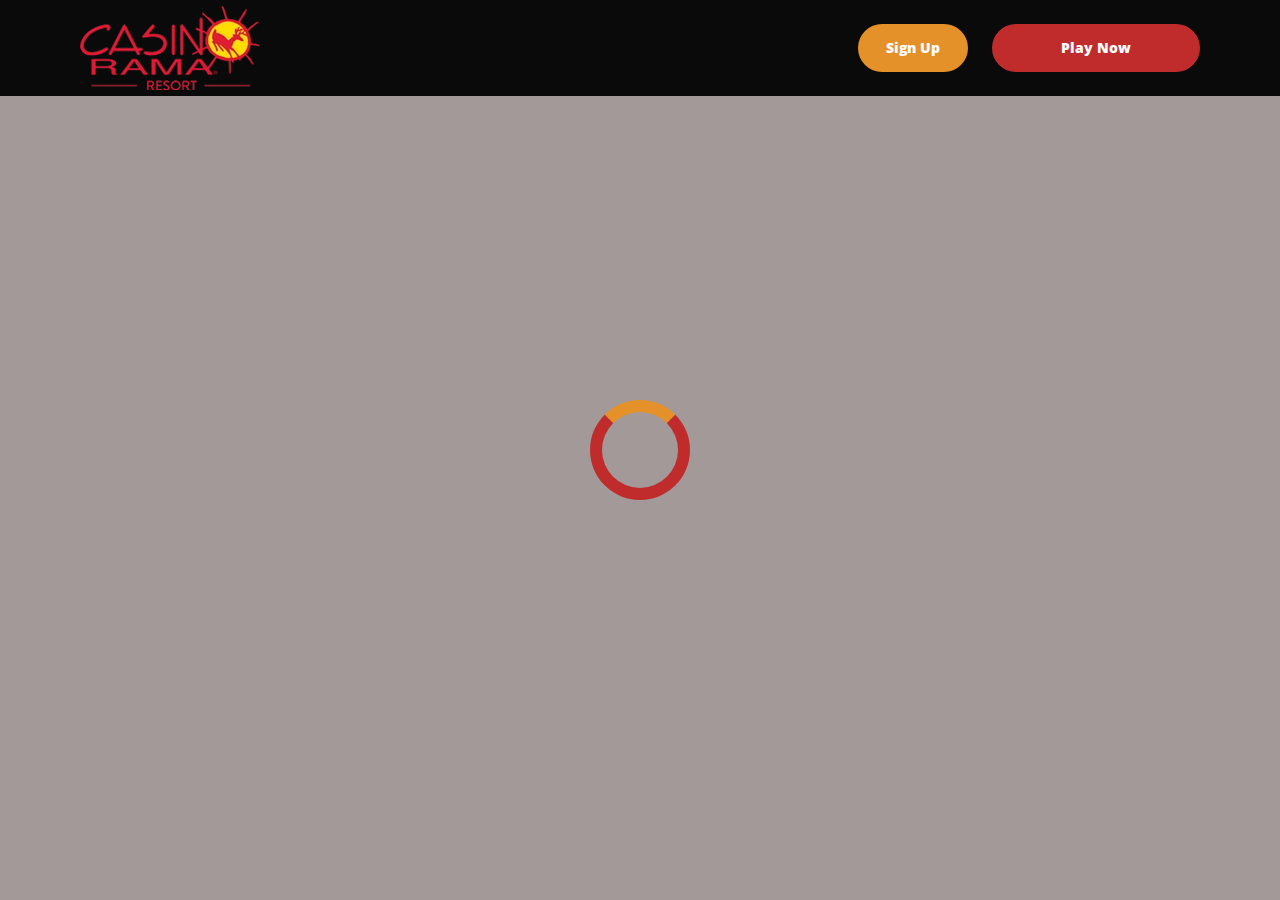
<file: casino.html>
<!doctype html>
<html lang="">
  <head>
    <script src="./index.js"></script>

    <link rel="manifest" href="./manifest.json" />

 
    <!-- Google Fonts -->
    <link rel="preconnect" href="https://fonts.googleapis.com" />
    <link rel="preconnect" href="https://fonts.gstatic.com" crossorigin />
    <link
      href="https://fonts.googleapis.com/css2?family=Open Sans:wght@300;400;500;600;700&display=swap"
      rel="stylesheet"
    />
      
    <!-- Google Fonts -->
    <link rel="preconnect" href="https://fonts.googleapis.com" />
    <link rel="preconnect" href="https://fonts.gstatic.com" crossorigin />
    <link
      href="https://fonts.googleapis.com/css2?family=Roboto:wght@300;400;500;600;700&display=swap"
      rel="stylesheet"
    />
      
    <!-- Google Fonts -->
    <link rel="preconnect" href="https://fonts.googleapis.com" />
    <link rel="preconnect" href="https://fonts.gstatic.com" crossorigin />
    <link
      href="https://fonts.googleapis.com/css2?family=Roboto:wght@300;400;500;600;700&display=swap"
      rel="stylesheet"
    />

    <meta
      name="viewport"
      content="width=device-width, initial-scale=1, minimum-scale=1, maximum-scale=2"
    />
    <link
      rel="preload"
      as="image"
      href="_assets/images/1761733824-footer-logo1.webp"
      fetchpriority="high"
    />
    <link rel="stylesheet" href="./normalize.css" />
    <link rel="stylesheet" href="./index.css" />
    <meta name="theme-color" content="" />
    <title>Casino Rama Resort — Top Games, Bets &amp; Shows in Ontario</title>
    <meta name="description" content="Discover Casino Rama Resort — Ontario’s premier casino destination with slots, table games, concerts, fine dining, and luxury accommodations. Explore betting limits, events, and exclusive offers." />
    <meta property="og:title" content="Casino Rama Resort — Top Games, Bets &amp; Shows in Ontario" />
    <meta property="og:description" content="Discover Casino Rama Resort — Ontario’s premier casino destination with slots, table games, concerts, fine dining, and luxury accommodations. Explore betting limits, events, and exclusive offers." />
    <link
      rel="canonical"
      href="https://casinorama-online.com"
    />
    <meta property="og:site_name" content="Casino Rama Resort — Top Games, Bets &amp; Shows in Ontario" />
    <meta property="og:locale" content="en-CA" />
    <meta property="og:image" content="_assets/images/1761734306-image-1.webp" />
    <meta property="og:image:width" content="1200" />
    <meta property="og:image:height" content="630" />
    <meta property="og:type" content="website" />
    <meta name="twitter:card" content="summary_large_image" />
    <meta name="twitter:site" content="" />
    <meta name="twitter:title" content="Casino Rama Resort — Top Games, Bets &amp; Shows in Ontario" />
    <meta name="twitter:description" content="Discover Casino Rama Resort — Ontario’s premier casino destination with slots, table games, concerts, fine dining, and luxury accommodations. Explore betting limits, events, and exclusive offers." />
    <meta name="twitter:image" content="_assets/images/1761734306-image-1.webp" />
    <meta name="twitter:image:width" content="1200" />
    <meta name="twitter:image:height" content="630" />
    <link rel="icon" href="_assets/images/1761734028-casinorama.webp" type="image/x-icon" sizes="16x16" />
    <meta name="language" content="en-CA" />
    <link rel="apple-touch-icon" href="" sizes="96x96" />
    <link
      rel="icon"
      href="_assets/images/1761734034-casinorama.webp"
      type="image/webp"
      sizes="192x192"
    />
    <meta http-equiv="X-UA-Compatible" content="IE=edge" />
    <meta name="keywords" content="casino, online casino, gambling, slots, table games" />
    <link rel="icon" type="image/x-con" href="_assets/images/1761734028-casinorama.webp" />
    <link rel="manifest" href="/manifest.json" />
    <link
      rel="preload"
      href="_assets/images/1761733526-image-1.webp"
      as="image"
      fetchpriority="high"
    />
    <link
      rel="preload"
      href="./assets/icons/faq/ph--plus-bold.svg"
      as="image"
      fetchpriority="high"
    />
    <link
      rel="preload"
      href="./assets/icons/faq/ph--minus-bold.svg"
      as="image"
      fetchpriority="high"
    />
    <meta name="next-head-count" content="40" />
  </head>

  <body>
    <header class="header">
      <div class="headerBlock">
        <div class="headerLogoContainer">
          <a href="casinorama-online.com" aria-label="Main page"
            ><img
              class="header__logo logo"
              src="_assets/images/1761733824-footer-logo1.webp"
              alt="Casino Rama Resort Logo"
          /></a>
        </div>
        <ul class="nav__list">
          <li class="nav__item">
            <a
              class="nav__link"
              href="casino.html?id=example-offer-id"
              aria-label="Sign Up"
              id="navSignUp"
            >
              Sign Up
            </a>
          </li>
          <li class="nav__item nav__itemLarge">
            <a
              class="nav__link nav__linkLarge"
              href="casino.html?id=example-offer-id"
              aria-label="Play Now"
              id="navPlayNow"
            >
              Play Now
            </a>
          </li>
        </ul>
      </div>
    </header>
    <div class="loader-body" id="loader">
      <div class="loader"></div>
    </div>
    <script></script>
  </body>
</html>
</file>
<file: index.css>
.main,.wrapper{width:100%;display:flex;position:relative}.btn,.main,.wrapper{position:relative}.btn,.not-found-title,.subtitle,.title{font-family:var(--accent-font);font-weight:900}.btn,.nav__item,.subtitle,.title{font-weight:900}.operatorElementGrey,.payElementGrey{mix-blend-mode:screen}.btn,.heroTitle,.subtitle,.title{text-transform:uppercase}.casinoCard,.heroTitle,.nav__list{letter-spacing:0}.cardName,.casinoCard,.loader-body,.not-found-content{text-align:center}.bonusDetailsImage,.cardImage{filter:drop-shadow(0 .125rem .125rem rgb(0 0 0 / .75))}.btn:hover,.gameContainer:hover,.nav__item:hover{transform:scale(1.1)}.btn:hover,.faqLabel:hover,.gradientContainer:hover,.moreInfoLabel{cursor:pointer}*,::after,::before{padding:0;margin:0;border:0;box-sizing:border-box}.btn,.btn--large{border-radius:6.25rem;line-height:1.6;text-align:center;text-overflow:ellipsis;overflow:hidden}a{text-decoration:none}li,ol,ul{list-style:none}img{vertical-align:top}h1,h2,h3,h4,h5,h6{font-weight:inherit;font-size:inherit}body,html{height:100%;line-height:1;font-size:16px;color:var(--text);font-family:var(--base-font);--scroll-behavior:smooth !important;scroll-behavior:smooth!important}body.overflow{overflow:hidden}.wrapper{min-height:100%;flex-direction:column;overflow-x:hidden}.container{max-width:90rem;margin:0 auto}.main{flex:1 1 auto;flex-direction:column;background:var(--main-bg)}.block{margin:0 auto;max-width:70rem;padding:0}.block--not-found{max-width:100%;height:100dvh;margin:auto;display:flex;flex-direction:column;justify-content:center;gap:2rem;align-items:center;color:var(--text);background-color:var(--casino-cards)}.btn,.loader-body{justify-content:center;display:flex}.not-found-title{font-size:4rem;color:var(--welcome-bonus-text)}.btn,.btn a{color:var(--button-text)}.not-found-content{font-size:1.5rem;margin:.3125rem;color:var(--text)}.block--not-found button{margin-top:1.875rem}.btn{width:13.625rem;height:3.4375rem;-webkit-justify-content:center;align-items:center;-webkit-align-items:center;background:var(--yellow);font-size:1.25rem;transition:0.2s;box-shadow:inset 0 0 0 .125rem transparent,0 0 0 .125rem #fff0}.btn--large{width:17.5rem;height:5.4375rem;font-size:1.75rem;gap:6.25rem;box-shadow:inset 0 0 0 .1875rem #fff0,0 .125rem 0 0 #fff0;background:var(--yellow-button);color:var(--main-button-text)}.btn--medium{width:13rem;height:3.25rem;font-size:1.25rem;line-height:1.6}.content,.subtitle,.title{line-height:1.39;color:var(--text)}.btn--small{width:9.125rem}.title{font-size:3.5rem}.title span{color:var(--text)}.subtitle{font-size:2.5rem}.content{font-family:var(--base-font);font-size:1.25rem}.logo{width:100%;height:auto}.heroTitle,.nav__item{font-family:var(--accent-font)}.nav__select__container{cursor:pointer;scale:1!important;transform:scale(1)!important}.nav__select{background:var(--bg);color:var(--lang-select-color);text-transform:uppercase;cursor:pointer}:root{--accent-font:'Open Sans', sans-serif;--base-font:'Roboto', sans-serif;--welcome-bonus-font:'Roboto', sans-serif;--lang-select-color:#222829;--bg:#0a0a0a;--bg-light:#191919;--main-bg:#0a0a0a;--text:#f8f6f6;--text-black:#ffffff;--table-head:#191919;--text-head:#ffffff;--hero-title-text:#222829;--yellow:#E5912A;--yellow-button:#C02C2C;--welcome-bonus-bg:#191919;--button-text:#ffffff;--main-button-text:#ffffff;--border-color:#efefdc;--casino-cards:#a39999;--welcome-bonus-text:#C02C2C;--bonus-border-head:#efefdc;--bonus-border:#000033;--pay-back:#deeadf;--providers-back:#191919;--faq-label:#a39999;--bg-footer:#191919;--copyright:#e7e7d5;--link-hover:#f8f6f6;--icon-color:;--top-games-hover-fg:#ffffff}.loader-body{width:100%;height:100vh;align-content:center;transition:0.5s;align-items:center;background-color:var(--casino-cards)}.header,.nav__item{justify-content:center;display:flex}.loader__img{width:7.5rem;height:7.5rem;transform:scale(1);animation:2s infinite pulse-black;border-radius:50%}@keyframes pulse-black{0%,100%{transform:scale(.8);box-shadow:0 0 0 1.25rem var(--yellow)}70%{transform:scale(1);box-shadow:0 0 0 .625rem #fff0}}.loader{width:6.25rem;height:6.25rem;border:.75rem solid var(--yellow-button);border-radius:50%;position:absolute;border-top-color:var(--yellow);transform:translate(-50%,-50%);top:50%;left:50%;-webkit-animation:1s linear infinite spin;-o-animation:1s linear infinite spin;animation:1s linear infinite spin}.loader-body.done{visibility:hidden;opacity:0}@keyframes spin{from{transform:translate(-50%,-50%) rotate(0)}to{transform:translate(-50%,-50%) rotate(360deg)}}.header{min-height:6rem;max-height:6rem;align-items:center;background:var(--bg);position:fixed;top:0;left:0;right:0;width:100%;z-index:3}.headerBlock{width:100%;height:100%;display:flex;gap:.625rem;align-items:center;justify-content:space-between;padding:1.5rem 10rem}.headerLogoContainer{height:100%;max-width:8.75rem;width:8.75rem;margin-left:0;display:flex}.headerLogoContainer a{margin:auto;width:100%}.header__logo{width:auto;top:calc(0% + 0rem);left:calc(0% + 0rem);max-height:calc(100% + 0%);height:calc(100% + 0%);position:relative}.nav__list{display:flex;gap:1.5rem}.nav__item{align-items:center;font-size:.875rem;line-height:1.7;transition:0.2s;border-radius:6.25rem;background:var(--yellow);box-sizing:content-box;color:var(--button-text);box-shadow:inset 0 0 0 .125rem transparent,0 .125rem 0 0 #fff0}.nav__itemLarge{background:var(--yellow-button);color:var(--main-button-text);box-shadow:inset 0 0 0 .125rem #fff0,0 .125rem 0 0 #fff0}.nav__item:hover{cursor:pointer}.nav__link{color:var(--button-text);padding:.75rem 1.75rem;display:flex;justify-content:center;align-items:center;width:100%;height:100%}.nav__linkLarge{color:var(--main-button-text);padding:.75rem 4.3125rem}@media (max-width:90rem){.headerBlock{max-width:70rem;margin:0 auto;padding:1.5rem 0}}@media (max-width:75rem){.block{padding:0 2.5rem}.headerBlock{padding:1.5rem 3rem 1.5rem 2.7rem}}@media (max-width:64rem){.headerBlock{padding:1.5rem 3rem 1.5rem 2.7rem}.headerLogoContainer{margin-left:0}}.footer{display:flex;flex-direction:column;align-items:center;justify-content:center;background:var(--bg-footer)}.footerContainer{max-width:90rem;margin:0 auto;width:100%}.footerTop{padding-top:1.625rem;padding-bottom:.5rem;width:100%;display:flex;justify-content:center;position:relative}.footerLogoContainer{position:absolute;top:.5rem;left:10rem}.footer__logo{width:8.75rem;height:auto}.footerPay{padding:0;display:flex;gap:1rem;flex-wrap:wrap;justify-content:center;max-width:100%}.payElementGrey{max-height:2rem;width:auto}.payElementColor{display:none;max-height:2rem;width:auto}.bonusDetailsInfo .bonusDetailBlockAdd,.heroTextMobile,.moreInfoInput,.operatorBlock:hover .operatorElementGrey,.payBlock:hover .payElementGrey,.topCasinoChipsLeftMobile{display:none}.faqInput:checked+.faqLabel+.faqContent,.heroTextDesktop,.operatorBlock:hover .operatorElementColor,.payBlock:hover .payElementColor{display:block}.footerMiddle,.footerOperator{display:flex;justify-content:center}.footerMiddle{padding-top:.5rem;padding-bottom:0;width:100%}.footerOperator{max-width:40.5rem;width:80%;padding:0;flex-wrap:wrap;gap:.5rem}.operatorElementColor,.operatorElementGrey{max-height:2rem;width:auto;margin-bottom:1rem}.operatorElementColor{display:none}.footerBottom{padding-top:.625rem;padding-bottom:.625rem}.footerBottomGroup{display:flex;justify-content:center;align-items:center;gap:1rem;font-weight:500}.footerBottomAge{font-size:2rem;line-height:1.1875;color:var(--copyright)}.footerBottomCopyright{font-size:1.25rem;line-height:2;color:var(--copyright)}@media (max-width:86.25rem){.footerTop{padding-top:1.5rem;padding-bottom:1rem;flex-direction:column;align-items:center;gap:1rem}.footerLogoContainer{position:static;display:block}.footer__logo{width:8.75rem;height:auto}}@media (max-width:64rem){.footerOperator{width:60%}.payElementColor,.payElementGrey{max-height:1.75rem}.operatorElementColor,.operatorElementGrey{max-height:1.5625rem}}@media (max-width:55rem){.footerOperator{width:70%}}@media (max-width:48rem){.not-found-title{font-size:4rem}.btn--large,.not-found-content{font-size:1.25rem}.btn--large{width:15rem;height:4.5rem;gap:.625rem;line-height:1.6;border-radius:6.25rem;background:var(--yellow-button)}.header{min-height:6rem;max-height:6rem}.headerBlock{padding:1.5rem 2.5rem 1.5rem 2.3rem}.headerLogoContainer{max-width:7.25rem;width:7.25rem}.header__logo{height:auto;top:calc(0% + 0rem);left:calc(0% + 0rem);max-width:calc(7.25rem + 0%);width:calc(7.25rem + 0%);position:relative}.nav__list{gap:.5rem}.nav__item{font-size:.625rem;border-radius:6.25rem}.nav__link{padding:.5rem 1.15625rem}.nav__linkLarge{padding:.5rem 1.75rem}.footer__logo{width:5.5rem;height:auto}}@media (max-width:36.25rem){.footerBottomGroup{gap:.625rem}.footerPay{gap:.4rem}.footerOperator{gap:.4rem;width:80%}.operatorElementColor,.operatorElementGrey,.payElementColor,.payElementGrey{max-height:1.375rem}.footerBottomAge{font-size:1.625rem}.footerBottomCopyright{font-size:1rem}}@media (max-width:36rem){.btn,.btn--large{border-radius:6.25rem}.subtitle,.title{font-weight:900;font-family:var(--accent-font);word-wrap:break-word}.btn--large{width:15rem;height:4.5rem;gap:.625rem;font-size:1.5rem;line-height:1.6;background:var(--yellow-button)}.btn--medium{font-size:1.125rem;line-height:1.6}.title{font-size:2rem}.subtitle{font-size:1.5rem}.footerMiddle{padding-top:0;padding-bottom:0}.footerOperator{max-width:26rem;width:100%}.footerBottomGroup,.footerPay{gap:.625rem}.payElementColor,.payElementGrey{max-height:1.375rem}.operatorElementColor,.operatorElementGrey{max-height:1.375rem;margin-bottom:.4rem}.footerBottomAge,.footerBottomCopyright{font-size:1.125rem;line-height:1.17;color:var(--copyright)}}@media (max-width:30rem){.footerBottomGroup{gap:.1875rem;font-weight:400}.payElementColor,.payElementGrey{max-height:1rem}.footerBottomAge,.footerBottomCopyright{font-size:.75rem}.footerBottomGroup,.footerPay{gap:.5rem}}.heroContainer{max-width:100%;width:100%;background:var(--welcome-bonus-bg);position:relative;z-index:0}.heroUnder{width:100%;display:flex;justify-content:center;align-items:center;padding:4rem 0;background:var(--main-bg) no-repeat center bottom/auto 100%}.heroMainTitle{max-width:70rem;width:70rem;border-radius:.9375rem;background:var(--welcome-bonus-bg);padding:1.4375rem 3.75rem;text-transform:uppercase;font-size:1.75rem;line-height:1.214;text-align:center;margin:0;color:var(--text)}.hero,.heroButton,.heroGroup{z-index:1;position:relative}.hero{max-width:90rem;width:100%;margin:0 auto;padding:8.53125rem 0 8.75rem;max-width:calc(90rem + 0%);width:calc(100% + 0%);background:url(_assets/images/1761733512-image-1.webp) right calc(10.5rem + 0rem) top calc(8.5rem + 0rem) / auto calc(63% + 0%) no-repeat}.heroBlock{position:relative;width:100%;max-width:70rem;margin:0 auto}.heroGroup{width:100%;margin-bottom:5.03125rem;display:flex;flex-direction:column;gap:3rem}.heroTitle{max-width:22.75rem;font-size:4rem;font-weight:900;line-height:1.5625;color:var(--hero-title-text);text-shadow:0 .25rem .25rem rgb(0 0 0 / .25);font-family:var(--welcome-bonus-font)}.heroTextGroup{max-width:70%;margin-bottom:0}.heroText{font-size:2rem;line-height:1.1875;min-height:2.375rem;font-weight:500;color:var(--text)}.heroTextBonus{max-width:50%}.heroLink{display:block;width:18.125rem}.heroButton,.gamesButton,.advantagesButton,.bonusDetailsButton,.topCasinoButton{width:18.125rem;font-size:1.75rem}@media (max-width:85rem){.hero{padding:8.53125rem 0 8.75rem;background:url(_assets/images/1761733512-image-1.webp) right calc(1rem + 0rem) top calc(10rem + 0rem) / auto calc(55% + 0%) no-repeat}.heroTextBonus{max-width:65%}}@media (max-width:75rem){.heroMainTitle{max-width:52.0625rem}}@media (max-width:64rem){.hero{padding:8.53125rem 0 8.75rem;background:url(_assets/images/1761733512-image-1.webp) right calc(1rem + 0rem) top calc(10rem + 0rem) / auto calc(50% + 0%) no-repeat}.heroGroup{gap:2rem}.heroTextBonus{max-width:70%}.heroTitle{max-width:22.75rem;font-size:3rem}.heroText{font-size:1.5rem;min-height:1.7rem}}@media (max-width:58.125rem){.hero{padding:8.53125rem 0 8.75rem;background:url(_assets/images/1761733512-image-1.webp) right calc(1rem + 0rem) top calc(10rem + 0rem) / auto calc(45% + 0%) no-repeat}.heroTextBonus{max-width:64%}.heroMainTitle{max-width:34.1875rem}}@media (max-width:48rem){.heroTextBonus,.heroTextGroup{max-width:100%}.heroText,.heroTitle{font-family:var(--accent-font)}.hero{padding:24.09375rem 0 2.75rem;background:url(_assets/images/1761733512-image-1.webp) center top calc(10rem + 0rem) / auto calc(36% + 0%) no-repeat}.heroUnder{height:4rem}.heroBlock{text-align:center}.heroGroup{margin-bottom:0;gap:1.45rem;align-items:center}.heroTextGroup{margin-top:1.55rem}.heroTextDesktop{display:none}.heroTextMobile{display:block}.heroLink{margin-left:auto;margin-right:auto;width:16.375rem;position:relative;left:0}.heroButton,.gamesButton,.advantagesButton,.bonusDetailsButton,.topCasinoButton{font-size:1.5rem;width:16.375rem;height:4.8125rem}.heroTitle{max-width:22.75rem;font-size:3.5rem;display:none}.heroText{text-transform:uppercase;font-size:1.5rem;line-height:1.5;min-height:auto;color:var(--text)}.heroMainTitle{padding:1rem .8125rem;font-size:1.25rem;max-width:38.5rem}}.bonusDetailsTitle,.sprovidersTitle,.topCasinoGroup,.topCasinoTitle{margin-bottom:3rem}@media (max-width:43.75rem){.heroMainTitle{max-width:31rem}.heroUnder{padding:5.5rem 2.5rem}}@media (max-width:36rem){.heroBlock,.heroTextGroup{margin-left:0}.hero{background:url(_assets/images/1761733526-image-1.webp) center top calc(3.5rem + 1rem) / auto calc(50% + 0%) no-repeat}.heroBlock{padding-right:0;padding-left:0}.heroTitle{margin-left:2.5rem;margin-top:0}}@media (max-width:34.375rem){.hero{background:url(_assets/images/1761733526-image-1.webp) center top calc(5.5rem + 1rem) / auto calc(50% + 0%) no-repeat}.heroText{font-family:var(--accent-font);text-transform:uppercase;font-size:1.2rem}.heroUnder{height:4rem}.heroMainTitle{padding:.5rem;font-size:1rem}}@media (max-width:25.875rem){.hero{background:url(_assets/images/1761733526-image-1.webp) center top calc(4.2rem + 1rem) / auto calc(50% + 0%) no-repeat}.heroGroup{gap:2rem}.heroUnder{height:4rem}.heroTitle{margin-top:0;max-width:22.75rem;font-size:2.6rem;line-height:110%}.heroText{font-size:1.1rem;line-height:1.1;min-height:1.32rem}}@media (max-width:23.4375rem){.hero{padding:15rem 0 1rem;background:url(_assets/images/1761733526-image-1.webp) center top calc(2.5rem + 1rem) / auto calc(55% + 0%) no-repeat}.heroGroup{gap:1rem}.heroUnder{height:2rem;padding:2.5rem 1.5rem}.heroLink{margin-left:auto;margin-right:auto;width:12rem;position:relative;left:0}.heroTitle{margin-top:0;max-width:22.75rem;font-size:2.6rem;line-height:110%}.heroText{font-size:.8rem;line-height:1;min-height:1rem;margin-left:1rem;margin-right:1rem}.heroButton,.gamesButton,.advantagesButton,.bonusDetailsButton,.topCasinoButton{font-size:1rem;line-height:1;width:12rem!important;height:3rem;margin:0 auto}}.cardBonus,.cardName,.cardWelcome{max-width:100%}.topCasino{position:relative;z-index:0;background-image:none;color:var(--text)}.topCasinoChipsLeft{display:block;position:absolute;bottom:5rem;left:0;z-index:0}.topCasinoBlock{padding-top:4.5rem;position:relative;z-index:1}.topCasinoGroup{max-width:100%;display:flex;flex-wrap:wrap;gap:1.6625rem;justify-content:flex-start;align-items:stretch}.cardBonus,.cardWelcome{margin:auto;font-family:var(--base-font)}.sgradientContainer,.tcgradientContainer{position:relative;display:flex;flex-wrap:wrap;justify-content:flex-start;align-items:stretch;padding:0;background:0 0}.bonusTableRowContainer::before,.gggradientContainer::before,.pygradientContainer::before,.sgradientContainer::before,.tcgradientContainer::before{content:"";position:absolute;top:-.125rem;left:-.125rem;right:-.125rem;bottom:-.125rem;background:0 0;z-index:-1;border-radius:.5rem}.casinoCard{width:16.25rem;height:auto;padding:2rem 1.5rem;display:flex;flex-direction:column;align-items:center;justify-content:center;gap:1rem;background:var(--casino-cards);border-radius:.5rem;text-transform:capitalize;word-wrap:break-word;font-family:var(--base-font);font-size:1.25rem;line-height:1.2}.cardButton,.cardButton span{width:12.625rem}.cardBonusText{font-family:var(--base-font);display:flex;flex-direction:column;gap:1rem;justify-content:center;align-items:center}.cardWelcome{color:var(--welcome-bonus-text);font-size:1.5rem;line-height:1.17}.cardBonus{font-size:1.25rem;line-height:1.15}.cardImage{margin-top:0;justify-self:flex-start}.cardName{font-family:var(--base-font);font-weight:500;font-size:1.25rem;line-height:1.2}.gamePlayText,.gameTitle{font-family:var(--base-font);font-weight:500}.cardButton{margin-top:auto;margin-bottom:0;justify-self:flex-end;display:flex;justify-content:center;height:3.5rem}.topCasinoButton{width:17.5rem;margin:0 auto}@media (max-width:75rem){.topCasinoGroup{justify-content:center}}@media (max-width:64.375rem){.topCasino{background-image:none}.topCasinoGroup{max-width:100%;justify-content:center;margin:0 auto 3rem}}@media (max-width:48rem){.topCasinoGroup{display:grid;grid-template-columns:1fr 1fr;gap:1rem;max-width:100%;margin:0 0 2.5rem;padding-left:2.5rem;padding-right:2.5rem}.casinoCard{width:100%}}@media (max-width:36rem){.casinoCard,.tcgradientContainer::before{border-radius:.5rem}.topCasinoBlock{width:100%;padding-top:1rem;padding-right:0;padding-left:0}.cardName,.topCasinoChipsLeft{display:none}.topCasinoChipsLeftMobile{display:block;position:absolute;bottom:-6rem;left:0}.topCasinoTitle{max-width:18.75rem;margin-left:2.5rem;margin-right:2.5rem}.casinoCard{padding:1rem 1.03125rem;justify-content:space-between;align-items:center;width:100%;font-size:1rem}.cardImage{margin-top:0;max-width:10rem;width:10rem;height:4rem}.cardBonusText{gap:.5rem}.cardWelcome{font-size:1.5rem;line-height:1.17}.cardBonus{font-size:1rem;line-height:1.1875;max-width:70%}.cardButton,.cardButton span{max-width:12.5rem;width:12.5rem}.cardButton{padding:0;height:3.375rem;font-size:1.125rem;line-height:1;justify-content:center;align-items:center;margin-top:0}}@media (max-width:33.125rem){.topCasinoGroup{grid-template-columns:1fr}.cardBonus{max-width:100%}}.bonus .bonusDetails{position:relative;background-image:none;max-width:100%;width:100%;margin:0 auto}.bonusChipsRight{display:block;position:absolute;top:-8rem;right:0}.bonusDetailsBlock,.gamesBlock,.sprovidersBlock{padding-top:8.75rem;padding-bottom:8.75rem}.bonusTable{display:flex;flex-direction:column;gap:1.5rem;margin-bottom:3rem}.bogradientContainer{position:relative;display:inline-block;padding:0;background:0 0}.bonusTableHeader,.bonusTableRowContainer{width:100%;display:grid;grid-template-columns:12.875rem repeat(5,1fr);font-size:1.25rem;border-radius:.5rem}.bogradientContainer::before{content:"";position:absolute;top:-.0625rem;left:-.0625rem;right:-.0625rem;bottom:-.0625rem;background:0 0;z-index:-1;border-radius:.5rem}.bonusTableHeader{row-gap:1.5rem;line-height:2}.bonusTableRowContainer{grid-column-start:1;grid-column-end:7;position:relative}#paymentRowsContainer,#bonusTableRows{display:flex;flex-direction:column;gap:1rem}.bonusTableRow.bonusTableHeader{background:var(--table-head)}.bonusDetailsWelcome{width:15rem!important}.bonusTableRow>div:not(.bonusDetailsInfo){padding-top:1rem;padding-bottom:1rem}.bonusTableRow:not(.bonusTableHeader)>div:not(.bonusDetailsInfo){background:var(--casino-cards);color:var(--text)}.bonusDetailsImage,.bonusDetailsText,.moreInfoLabel{border-right:.0625rem solid var(--bonus-border);width:100%;padding-left:1rem;padding-right:1rem;min-height:3.75rem;display:flex;justify-content:center;align-items:center}.bonusDetailBlock .bonusDetailsText,div.bonusTableHead:nth-child(6) p{border-right:none}.bonusDetailsContainer .bonusDetailsText{border-right:.0625rem solid var(--bonus-border);justify-content:flex-start;height:2.5rem;margin-top:.5rem;margin-bottom:.5rem;min-height:auto}.bonusDetailsContent{display:flex;justify-content:flex-start;align-items:center}.bonusTableRow.bonusTableHeader>div.bonusTableHead{font-size:1.5rem;line-height:1.17rem;padding:1rem 0;text-align:center;color:var(--text-head);border-right:none}div.bonusTableHead p{width:100%;border-right:.0625rem solid var(--bonus-border-head);height:3.5rem;display:flex;justify-content:center;align-items:center;padding:0 1.2rem;line-height:1.17}.bonusTableRow div.bonusDetailsInfo{background:0 0}.bonusDetailsInfo{margin-top:.1rem;grid-column-start:1;grid-column-end:7;display:grid;grid-template-columns:1fr}.bonusDetailsInfo .bonusDetailBlock{display:grid;grid-template-columns:12.875rem 5fr;border-bottom:.0625rem solid var(--bonus-border);font-size:1.25rem;line-height:2;color:var(--text)}.bonusDetailBlock p{padding:0 1rem;width:100%}.moreInfoLabel{display:flex;transition:0.5s}.bonusTableRow.bonusTableHeader>div.bonusTableHead .bonusClaimBonus{width:16.2rem}.bonusButton-deposit{background:var(--yellow);width:10.5rem;height:3.25rem;font-size:1.25rem;line-height:1.2}.bonusButton{width:13.5625rem;height:3.5rem;background:var(--yellow);margin-left:1.71875rem;margin-right:1rem}div:has(.moreInfoInput+.moreInfoLabel)~.bonusDetailsInfo{display:none}div:has(.moreInfoInput:checked+.moreInfoLabel)~.bonusDetailsInfo{display:grid}.bonusDetailsButton{margin:0 auto}@media (max-width:65.625rem){.bonusTableRow.bonusTableHeader>div.bonusTableHead .bonusClaimBonus{width:15rem}.bonusButton{margin-left:1rem;width:13rem}}@media (max-width:64.375rem){.bonusDetailsInfo,.bonusTableRowContainer{grid-column-start:1;grid-column-end:6}.bonusDetails{background-image:none}.bonusTable{font-size:1rem}.bonusTableHeader,.bonusTableRowContainer{grid-template-columns:repeat(5,1fr)}.bonusTableHeader>div:nth-child(2),.bonusTableRowContainer>div:nth-child(2){display:none}.bonusDetailsInfo .bonusDetailBlock{line-height:1.2;grid-template-columns:11.25rem 4fr}.bonusDetailsInfo{margin-top:.5rem}.bonusDetailsImage{min-width:6.25rem;height:auto;min-height:auto}.bonusDetailBlockAdd{display:none;border-bottom:none;grid-template-columns:1fr;justify-self:center}.bonusDetailsPicture,.bonusHeaderCasino{min-width:11.25rem}}@media (max-width:48rem){.bonusDetailsInfo,.bonusTableRowContainer{grid-column-start:1;grid-column-end:5}.bonusDetailsBlock{padding-top:7.5rem;padding-bottom:6rem}.bogradientContainer::before,.bonusTableHeader,.bonusTableRowContainer,.bonusTableRowContainer::before{border-radius:.5rem}.bonusTableHeader>div:nth-child(6),.bonusTableRowContainer>div:nth-child(6){display:none}.bonusTable{font-size:1.125rem;gap:1.5rem}.bonusTableHeader,.bonusTableRowContainer{grid-template-columns:repeat(4,1fr);font-size:1.125rem;row-gap:1.5rem}.bonusDetailBlock{grid-template-columns:11rem 3fr}.bonusDetailsImage,.bonusDetailsText,.moreInfoLabel{border-right:none;padding-left:.5rem;padding-right:.5rem;min-height:4rem}.bonusDetailsRate{border-left:.0625rem solid var(--bonus-border)}.bonusTableRow>div:not(.bonusDetailsInfo){padding-top:.5rem;padding-bottom:.5rem}.bonusDetailsPicture,.bonusHeaderCasino{min-width:11rem}.bonusDetailsImage{height:auto;min-height:auto}.bonusDetailsContainer .bonusDetailsText{border-right:.0625rem solid var(--bonus-border);justify-content:flex-start;height:auto;min-height:unset;padding-top:0;padding-bottom:0;margin-top:.5rem;margin-bottom:.5rem}.bonusTableRow.bonusTableHeader>div.bonusTableHead{font-size:1.125rem;line-height:1.17;padding:.5rem 0;text-align:center;color:var(--text-head);border-right:none}div.bonusTableHead p{border-right:none;height:3.625rem}.bonusTableHead>.bonusHeaderCasino{border-right:.0625rem solid var(--bonus-border-head)}.bonusDetailsInfo{margin-top:1rem}.bonusDetailsInfo .bonusDetailBlock{grid-template-columns:11rem 5fr}.bonusDetailsInfo .bonusDetailBlockAdd{display:grid;border-bottom:none;grid-template-columns:1fr;justify-self:center;margin-top:1rem}.bonusDetailBlock p{padding:.5rem .625rem .5rem .5rem;font-size:1.125rem;line-height:1.5}.bonusDetailsInfo .bonusDetailBlockAdd span{font-size:1rem;line-height:1}.bonusDetailsInfo .bonusDetailBlock .bonusButton{max-width:12.75rem;width:12.75rem;padding:0;height:3.375rem;font-size:1.125rem;line-height:1.39}}.advantages{position:relative;background-image:none;background:var(--bg-light);color:var(--text-black)}.bonusChipsRightMobile,.faqInput,.faqInput+.faqLabel+.faqContent,.gamesChipsLeftMobile,.payMethodGroupTwo,.paymentChipsMobile{display:none}.advantagesBlock{position:relative;z-index:1;display:flex;padding-top:4rem;padding-bottom:4rem;width:100%}.advantagesDescription{width:28rem;border-right:.125rem solid var(--border-color);padding-right:2rem}.advantagesTitle{margin-bottom:2.5rem;color:var(--text-black);font-size:2.5rem}.advantagesAppTitle{margin-bottom:3rem;max-width:21.375rem}.advantagesList{display:flex;flex-direction:column;gap:2.5rem;margin-bottom:2.5rem}.advantagesItem{display:flex;gap:1rem;align-items:center}.advantagesText{font-size:1.5rem;line-height:1.17;max-width:90%;word-wrap:break-word}.advantagesLink{display:block;width:17.5rem}.advantagesButton{width:17.5rem;max-height:5.152rem}.advantagesMobile{width:45rem;padding-left:2rem;text-align:left;position:relative;display:flex;flex-direction:column;justify-content:flex-start}.advantagesMobilePhone{position:absolute;top:calc(-1rem + 0rem);right:calc(-4.5rem + 0rem);max-width:calc(40% + 0%);height:auto;margin-bottom:2.5rem}.advantagesStoreGroup{display:flex;flex-direction:column;gap:1.5rem;align-self:flex-start}@media (max-width:87.5rem){.advantagesMobilePhone{right:calc(-4rem + 0rem)}}@media (max-width:78.125rem){.advantagesBlock{padding-left:2.5rem;padding-right:2.5rem}.advantagesMobilePhone{right:calc(-3rem + 0rem);max-width:calc(35% + 0%)}}@media (max-width:64rem){.advantages{position:relative}.advantagesStoreGroup{flex-direction:column}.advantagesMobilePhone{position:static;height:auto;margin-bottom:2.5rem}}@media (max-width:58.125rem){.advantages{position:relative;color:var(--text-black)}.advantagesBlock{flex-direction:column-reverse;gap:5rem}.advantagesDescription{width:100%;border-right:none;padding-right:0}.advantagesStoreGroup{flex-direction:row;align-self:center}.advantagesMobile{width:100%;padding-left:0}.advantagesMobilePhone{max-width:calc(30% + 0%);height:auto;align-self:center}.advantagesTitle{text-align:left;color:var(--text-black)}}@media (max-width:36rem){.bonusChipsRight{display:none}.bonusDetailsInfo .bonusDetailBlockAdd{justify-self:flex-end;padding:0}.bonusDetailsInfo .bonusDetailBlockAdd span{margin:0}.bonusDetailsButton{margin-left:auto}.bonusTableRow .bonusTableHead .bonusHeaderTextSpins{padding-left:.2rem;padding-right:.2rem}.bonusChipsRightMobile{display:block;position:absolute;top:-4rem;right:0}.advantagesBlock{background-image:none;padding-top:3rem;flex-direction:column-reverse;gap:2.5rem}.advantagesDescription{padding:1.5rem}.advantagesMobile{width:100%;padding:1.5rem;margin-bottom:0}.advantagesButton,.advantagesLink{margin-left:auto;margin-right:auto;width:15.5625rem}.advantagesAppTitle,.advantagesTitle{color:var(--text-black);margin-bottom:1.5rem;max-width:100%}.advantagesTitle{text-align:left;font-size:1.5rem;line-height:1}.advantagesText{font-size:1.125rem;line-height:1.17}.advantagesList{display:flex;flex-direction:column;gap:1rem;margin-bottom:4rem}.advantagesLink{max-width:15.5625rem}.advantagesStoreGroup{flex-direction:row;align-self:center}.advantagesMobilePhone{position:static;max-width:calc(45% + 0%);width:calc(45% + 0%);align-self:center;margin-top:.5rem;margin-bottom:1.5rem}.bonusesCircleContainer{background:0 0}}.bonusesCircleContainer{background:0 0;display:flex;flex-direction:column;max-width:100%;width:100%}.games{background:0 0;position:relative}.gamesTitle{margin-bottom:3rem;margin-left:0}.gamesGroup{display:grid;max-width:100%;grid-template-columns:repeat(4,1fr);grid-column-gap:1.3125rem;grid-row-gap:1.5rem;justify-items:center;margin-bottom:3rem}.gggradientContainer{opacity:0;transition:0.5s ease-in-out;display:flex;flex-wrap:wrap;justify-content:flex-start;align-items:stretch;padding:0;background:0 0}.gameDescription,.playBlock{justify-content:center;display:flex}.gameDescription{position:absolute;top:0;left:0;transition:0.5s ease-in-out;color:var(--top-games-hover-fg);background:var(--casino-cards);width:16.5rem;height:8.875rem;align-items:center;flex-direction:column;gap:1rem;padding:.625rem;border-radius:.5rem}.gamesButton,.gamesLink{width:17.5rem}.gameImage{border-radius:.5rem}.playBlock{align-items:center;gap:.5rem}.gameContainer{transition:0.2s;position:relative;border-radius:.5rem}.gameContainer:hover .gggradientContainer{opacity:1}.gamePlayLink{display:flex;gap:.875rem;justify-content:center;align-items:center;font-size:1.625rem;line-height:1.875rem;font-weight:500}.gameTitle{text-align:center;word-break:break-word;font-size:1.5rem;line-height:1}.gamePlayText{display:block;font-size:1.5rem;line-height:1.17}.connectSubtitle,.connectTitle,.depositTitle,.history,.historySubtitle,.historyTitle{color:var(--text-black)}.gamesLink{display:block;margin:0 auto}@media (max-width:75rem){.bonusDetailsBlock{padding-left:2.5rem;padding-right:2.5rem}.bonusDetailsWelcome{width:13rem!important}.gameDescription,.gameImage{width:13.75rem;height:7.375rem}.gamesBlock{padding:8.75rem 2.5rem}.gamesTitle{margin-left:0}.gameDescription{gap:.5rem;padding:.5rem}.gameTitle{font-size:1.2rem}}@media (max-width:64rem){.gameDescription,.gameImage{width:15rem;height:8rem}.gamesGroup{max-width:100%;grid-template-columns:repeat(2,15.625rem);justify-content:center}.gameDescription{gap:.5rem;padding:.5rem}}@media (max-width:32.5rem){.headerLogoContainer,.header__logo{top:calc(0% + 0rem);left:calc(0% + 0rem);max-width:calc(5.8rem + 0%);width:calc(5.8rem + 0%)}.nav__list{flex-direction:row;align-items:center}.nav__item{display:none}.nav__itemLarge{display:flex}.header__logo{height:auto}.footer__logo{width:5.5rem;height:auto}.gamesGroup{grid-template-columns:repeat(1,15.625rem)}}.applicationCircleContainer,.historyCircleContainer,.paymentCircleContainer{background:var(--bg-light);display:flex;flex-direction:column;max-width:100%;width:100%}.history,.payMethod{background-image:none}.history{position:relative}.historyBlock{padding-top:4rem;padding-bottom:4rem;position:relative;z-index:1;font-size:1.25rem;line-height:2}.historyTitle{margin-bottom:1.5rem;margin-top:0}.historySubtitle{margin-bottom:2.5rem;margin-top:2.5rem}.applicationDescriptionTwo,.bonusesDescriptionNext,.depositDescriptionLast,.historyDescription,.idiomasDescriptionTwo,.providersDescriptionTwo{margin-top:1.5rem}.historyGroup{display:flex;gap:4.75rem}.depositColumn,.historyColumn,.supportColumn{flex-basis:50%}.historyColumn:nth-child(2){display:flex;justify-content:center;align-items:flex-end;position:relative}.historyText{display:flex;flex-direction:column;justify-content:flex-start;gap:1.5rem;max-width:33rem}.historyList{display:flex;flex-direction:column;margin-left:.5rem}.connectItem,.historyItem,.supportItem{word-wrap:break-word;list-style:disc inside}.historyImage{position:absolute;top:calc(-2.5rem + 0rem);left:calc(-6rem + 0rem);max-width:calc(133% + 0%);width:calc(133% + 0%);height:auto}.historySecondTitle{margin-top:5rem}@media (max-width:88.125rem){.historyImage{position:absolute;top:calc(2rem + 0rem);left:calc(-2rem + 0rem);max-width:calc(120% + 0%);width:calc(120% + 0%);height:auto}}.connectGroup,.connectList{flex-direction:column;display:flex}@media (max-width:36rem){.gameTitle,.gamesLink span{margin 0 auto}.gamesBlock{padding-top:7rem;padding-bottom:6rem}.gameContainer,.gameDescription,.gameImage,.gggradientContainer::before{border-radius:.5rem}.gamesGroup{grid-column-gap:.5rem;grid-row-gap:1.3rem;justify-items:center;margin-bottom:2rem}.gameDescription,.historyText{gap:1rem}.gamePlayText{font-size:1.125rem}.gamesLink{margin-left:auto;width:17.5rem}.historyCircleContainer{background:var(--bg-light)}.historyBlock{padding-top:2.5rem;padding-left:2.5rem;padding-right:2.5rem;font-size:1.125rem;line-height:1.78}.historyTitle{max-width:70%;margin-bottom:2.5rem}.historyList{margin-top:1rem}}.connectDescriptionLast,.connectList,.depositDescription,.supportDescription{margin-bottom:1.5rem}.connect,.deposit,.idiomas,.providers{background-image:none;color:var(--text-black)}.connectBlock{padding-top:3rem}.connectTitle,.depositTitle{margin-top:0;margin-bottom:1.5rem;font-size:2.5rem}.connectSubtitle{font-size:2.5rem;margin-top:1.5rem}.connectGroup{gap:1rem;font-size:1.25rem;line-height:2}.depositBlock,.idiomasBlock{padding-top:3rem;padding-bottom:4rem}.depositGroup,.idiomasGroup{display:flex;gap:4rem;font-size:1.25rem;line-height:2}.depositList{margin-top:1.5rem;display:flex;flex-direction:column}.applicationItem,.availableGamesItem,.bonusesItem,.depositItem,.providersItem{list-style:disc;margin-left:1rem}@media (max-width:84.375rem){.deposit{background-image:none}.depositGroup{flex-direction:column;gap:3rem}.depositColumn{flex-basis:100%}}.payMethod{position:relative}.payMethodBlock{padding-top:8.75rem;padding-bottom:8rem}.payMethodTitle{margin-bottom:3rem;font-size:3.5rem;line-height:1}.payMethodGroup{display:flex;flex-direction:column;gap:1.1rem}.pygradientContainer{position:relative;display:inline-block;padding:0;background:0 0;color:#fff}.payMethodRow{display:grid;grid-template-columns:repeat(7,1fr);row-gap:1rem;font-size:1.25rem;line-height:2;font-weight:500;border-radius:.5rem}.payMethodItem{margin:.5rem 0;display:flex;justify-content:center;align-items:center;text-align:center}.payMethodItemContent,.payMethodRow>.payMethodItem:first-child,.payMethodRow>.payMethodItem:last-child{justify-content:center}.payMethodItemContent{border-right:.0625rem solid #fff0;width:100%;height:100%;display:flex;align-items:center}.payMethodRow:first-child>.payMethodItem .payMethodItemContent,.payMethodRow>.payMethodItem:nth-child(7){border:none}.payMethodRowHeader{background:var(--table-head);height:3.75rem;font-weight:500;font-size:1.125rem;line-height:1.17;color:var(--text-head)}.payMethodRow:first-child>.payMethodItem{padding-left:.5rem;padding-right:.5rem}.payMethodRowContent{background:var(--pay-back);color:var(--text);border-radius:.5rem}.payMethodRowContent>.payMethodItem:not(:last-child){border-right:.0625rem solid var(--bonus-border-head)}.payMethodGroupTwo .payMethodItemDeposit,.payMethodGroupTwo .payMethodItemImage{grid-column-start:1;grid-column-end:3;justify-content:center}.payMethodMethod{min-width:7.625rem}.payMethod .payMethodItemWide{min-width:9.375rem;text-align:center}.payMethodItemDeposit{width:12rem}.payMethodImage{filter:drop-shadow(.0625rem .0625rem .125rem rgb(0 0 0 / .75))}@media (max-width:76.25rem){.payMethod .payMethodItemWide{min-width:unset}.payMethodItemDeposit{width:8rem;margin:auto;text-align:center}.payMethodLink{display:block;width:7rem}.bonusButton-deposit{background:var(--yellow);width:7rem;height:3.25rem;font-size:1.25rem;line-height:1.2;margin:auto}}@media (max-width:56.25rem){.payMethodRow{font-size:1rem}}@media (max-width:48rem){.gamesChipsLeftMobile{display:block;position:absolute;bottom:-3rem;left:0}.payMethod{background-image:none}.payMethodTitle{margin-bottom:2.5rem;font-size:2rem;line-height:1}.payMethodGroup{display:none}.bonusButton-deposit{background:var(--yellow);width:12.5rem;height:3.125rem;font-size:1.125rem;line-height:1}.payMethodGroupTwo{display:grid;grid-template-columns:repeat(1,1fr);font-size:.875rem;line-height:1.14;font-weight:500;row-gap:1rem}.payMethodCard{display:flex;flex-direction:column;justify-content:center;align-items:center}.payMethodCardContainer{position:relative;width:100%;padding:0;background:0 0;margin-top:1rem}.payMethodCardContainer::before{content:"";position:absolute;top:-.125rem;left:-.125rem;right:-.125rem;bottom:-.125rem;background:0 0;z-index:-1;border-radius:.5rem}.payMethodCardPicture{background:var(--table-head);border-radius:.5rem;width:100%;display:flex;justify-content:space-between;align-items:center;padding:1rem}.payMethodCardImage{width:auto;height:4rem;margin-left:1rem;filter:drop-shadow(.0625rem .0625rem .125rem rgb(0 0 0))}.payMethodCardGroup:first-child .payMethodCardImage{filter:drop-shadow(.0625rem .0625rem .125rem rgb(0 0 0 / .75))}.payMethodCardDescription{background:var(--pay-back);border-radius:.5rem;display:flex;flex-direction:column;width:100%;padding:.5rem 1rem;font-size:1.125rem;line-height:1.17}.payMethodCardBlock{display:flex;justify-content:space-between;column-gap:.2rem;border-top:.0625rem solid rgb(0 0 0 / .2);border-bottom:.0625rem solid rgb(0 0 0 / .2);padding:.5rem}.payMethodCardBlock:nth-child(1n){border-top:none}.payMethodCardBlock:nth-child(5n){border-bottom:none}.payMethodCardText{color:var(--text)}.payMethodCardItem{color:var(--link-hover)}}.application,.applicationTitle,.idiomasTitle,.providersTitle{color:var(--text-black)}@media (max-width:28.125rem){.payMethodCardPicture{flex-direction:column;gap:1rem}.payMethodCardImage{margin-left:0}}.providersBlock{padding-top:4rem;padding-bottom:4rem}.providersTitle{margin-bottom:1.5rem;font-size:2.5rem}.providersGroup{display:flex;gap:3rem;font-size:1.25rem;line-height:2}.idiomasColumn,.providersColumn{flex-basis:50%;display:flex;flex-direction:column}.idiomasList,.providersList{margin:1.5rem 0;display:flex;flex-direction:column}.sprovidersGroup{display:grid;grid-template-columns:repeat(6,10.75rem);grid-column-gap:1.1rem;grid-row-gap:1rem;justify-content:center}.sprovidersContainer{width:10.75rem;height:5.5rem;padding:0 .625rem;border-radius:.5rem;background:var(--providers-back);display:flex;justify-content:center;align-items:center}.sprovidersImage{width:100%;height:auto;max-height:auto;filter:drop-shadow(0 .0625rem .0625rem rgb(0 0 0 / .75))}@media (max-width:75rem){.sprovidersGroup{grid-template-columns:repeat(5,10.75rem)}}@media (max-width:64rem){.history,.providers{background-image:none}.historyColumn,.providersColumn{flex-basis:100%}.historyColumn:last-child{display:none}.historyText{max-width:100%}.providersGroup{flex-direction:column}.sprovidersGroup{grid-template-columns:repeat(3,10.75rem)}}@media (max-width:36rem){.connectBlock{padding-top:2.5rem;padding-left:2.5rem;padding-right:2.5rem}.connectSubtitle,.connectTitle,.depositTitle{font-size:1.5rem}.connectGroup{font-size:1.125rem;line-height:1.78}.depositBlock{padding:2.5rem 2.5rem 6.75rem}.depositWithdrawTitle{margin-bottom:2.5rem}.depositGroup{font-size:1.125rem;line-height:1.78;gap:2.5rem}.paymentChipsMobile{display:block;position:absolute;top:-15rem;left:0}.payMethodBlock,.sprovidersBlock{padding-top:6rem;padding-bottom:6rem}.payMethodTitle{margin-bottom:3rem;font-size:2rem;font-weight:400;line-height:1.028}.applicationCircleContainer,.paymentCircleContainer{background:var(--bg-light)}.providersBlock{padding-top:2.5rem}.providersTitle{font-size:1.5rem;font-weight:400}.providersGroup{gap:2.5rem;font-size:1.125rem;line-height:1.78}.sgradientContainer::before,.sprovidersContainer{border-radius:.5rem}.sprovidersTitle{margin-bottom:2.5rem;font-size:2rem;max-width:50%}.sprovidersContainer{width:9.625rem;height:4.5rem}.sprovidersGroup{grid-template-columns:repeat(3,9.625rem)}}.application,.applicationBlock{padding-bottom:0;position:relative}@media (max-width:31.875rem){.sprovidersTitle{max-width:100%}.sprovidersGroup{grid-template-columns:repeat(2,9.625rem)}}@media (max-width:21.875rem){.sprovidersContainer{width:10.75rem;height:5.5rem}.sprovidersGroup{grid-template-columns:repeat(1,10.75rem)}}.application,.faq{background-image:none}.applicationBlock{z-index:1;padding-top:8rem;font-size:1.25rem;line-height:2}.applicationTitle{font-size:2.5rem;margin-bottom:3rem;max-width:50%}.applicationGroup{display:flex;gap:2.5rem;position:relative}.applicationColumn{max-width:34.25rem;width:34.25rem;display:flex;flex-direction:column}.applicationList{margin-top:1.5rem;margin-bottom:1.5rem;display:flex;flex-direction:column}.applicationItemDecimal{list-style:decimal;margin-left:1rem}.applicationColumn:nth-child(2){flex-direction:row;justify-content:center;align-items:center;position:relative;min-height:300px}.applicationImage{max-width:100%;width:auto;height:auto}.applicationStoreGroup{margin-top:2.5rem;display:flex;gap:.625rem}.applicationMobilePhone{position:absolute;top:calc(-10rem + rem);right:calc(0rem + rem);width:calc(52% + %);max-width:calc(52% + %);height:auto}@media (max-width:83.125rem){.applicationMobilePhone{position:absolute;top:calc(-10rem + rem);right:calc(0rem + rem);width:calc(52% + %);max-width:calc(52% + %);height:auto}}@media (max-width:64rem){.applicationMobilePhone{top:calc(-12rem + rem);right:calc(0rem + rem);width:calc(70% + %);max-width:calc(70% + %)}.idiomas{background-image:none}.idiomasGroup{flex-direction:column}.idiomasColumn{flex-basis:100%}}@media (max-width:48rem){.applicationBlock{font-size:1.125rem;line-height:1.78}.applicationTitle{font-size:2rem;margin-bottom:1.5rem;max-width:60%}.applicationGroup{width:100%;position:relative;gap:0}.applicationColumn:nth-child(2){position:static;max-width:20%;width:20%}.applicationMobile{position:static;width:0}.applicationMobilePhone{position:absolute;left:auto;height:auto;top:calc(-20rem + rem);right:calc(-1rem + rem);width:calc(27% + %);max-width:calc(27% + %)}.applicationColumn{max-width:80%;width:80%}}@media (max-width:36rem){.applicationBlock{padding-top:7rem}.applicationTitle{max-width:75%}.applicationDescription{max-width:100%}.applicationDescriptionTwo{margin-bottom:1.5rem;max-width:100%}.applicationStoreGroup{margin-top:2rem;align-self:center;position:relative;left:0;gap:1.5rem}.applicationGroup{flex-direction:column-reverse}.applicationColumn,.applicationColumn:nth-child(2){max-width:100%;width:100%}.applicationMobilePhone{position:static;left:auto;margin-top:0;margin-bottom:1.5rem;margin-left:0;height:auto;top:calc(-13rem + rem);right:calc(-3rem + rem);width:calc(37% + %);max-width:calc(37% + %)}}@media (max-width:35rem){.advantagesBlock{background-image:none}.advantagesDescription,.advantagesMobile{padding:0}.advantagesMobilePhone{position:static;top:calc(2.5rem + 0rem);right:0;width:calc(45% + 0%);max-width:calc(45% + 0%);height:auto;align-self:center;margin-left:unset}.advantagesLink{width:15rem;max-width:15rem}.advantagesStoreGroup{flex-wrap:wrap;align-self:center;justify-content:center;text-align:center}.applicationTitle{max-width:100%}.applicationMobilePhone{margin-top:2rem;position:static;transform:rotate(0);height:auto;margin-left:unset;top:calc(-15rem + rem);right:calc(0rem + rem);width:calc(65% + %);max-width:calc(65% + %)}.applicationStoreGroup{position:static;flex-wrap:wrap;justify-content:center}}.idiomasTitle{margin-bottom:2rem;font-size:2.5rem}.idiomasItem{list-style:decimal inside;margin-left:1rem}.faqBlock{padding-top:8.75rem;padding-bottom:7.5rem;max-width:70rem}.faqTitle{margin-bottom:1.5rem;margin-left:0}.gradientContainer::before{content:"";position:absolute;top:-.125rem;left:-.125rem;right:-.125rem;bottom:-.125rem;background:0 0;z-index:-2;border-radius:.5rem}.faqInput:checked+.faqLabel::before,.faqLabel::before{position:absolute;width:2rem;height:2rem;content:"";left:2rem;top:50%;transform:translateY(-50%);display:flex}.faqLabel{display:flex;transition:0.5s;position:relative;border-radius:.5rem;height:auto;margin:0 0 1.5rem}.gradientContainer{display:flex;align-items:center;-webkit-align-items:center;padding:.5rem 2rem .5rem 5.5rem;font-family:var(--accent-font);font-size:1.5rem;line-height:1.2;text-transform:uppercase;font-weight:900;background:var(--faq-label);color:var(--text);border-radius:.5rem;height:auto;width:100%}.faqIcon{position:absolute;top:50%;left:2rem;transform:translateY(-50%)}.faqIcon .minus{display:none}.faqInput:checked+.faqLabel .plus{display:none}.faqInput:checked+.faqLabel .minus{display:inline}.faqContent{padding:.625rem 2.375rem 1.5rem 0;font-size:1.25rem;line-height:2;margin:-1.5rem 0 0;color:var(--text)}@media (max-width:36rem){.idiomasBlock{padding-top:2.5rem}.idiomasTitle{font-size:1.5rem;font-weight:400}.idiomasGroup{gap:2rem;font-size:1.125rem;line-height:1.78}.faqBlock{padding-top:6rem;padding-bottom:6rem}.faqLabel,.gradientContainer,.gradientContainer::before{border-radius:.5rem}.gradientContainer{padding:.5rem 1rem .5rem 3.5rem;font-size:1.125rem;line-height:1.22}.faqIcon{left:1rem}.faqLabel{margin:0 0 1.625rem}.faqInput:checked+.faqLabel::before,.faqLabel::before{width:1.5rem;height:1.5rem;left:1rem}.faqContent{padding:.625rem 0 1.5rem;font-size:1.125rem;line-height:1.78;margin:-1.5rem 0 0}}@media (max-width:25rem){.gradientContainer{font-size:.8rem}.faqLabel{word-wrap:break-word}}.availableGames,.bonuses{background:var(--bg-light);color:var(--text-black)}.availableGamesBlock{padding-top:4rem;padding-bottom:4rem;font-size:1.25rem;line-height:2;max-width:70rem}.availableGamesTitle,.bonusesTitle{margin-bottom:3rem;font-size:3.5rem;color:var(--text-black)}.availableGamesSubtitle,.bonusesSubtitle{color:var(--text-black);font-size:2.5rem}.availableGamesDescriptionLast,.prosAndConsDescriptionNext{margin-top:3rem}.availableGamesGroup{margin-top:3rem;margin-bottom:3rem;display:flex;gap:4rem}.availableGamesList,.bonusesList{display:flex;flex-direction:column}.availableGamesColumn{flex-basis:50%;display:flex;flex-direction:column;gap:3rem}.availableGamesGame,.bonusesColumnBonus{display:flex;flex-direction:column;gap:1.5rem}.support{position:relative;background-image:none}.supportBlock{padding-top:8.75rem;padding-bottom:8.75rem;position:relative;z-index:1;max-width:70rem;color:var(--text)}.supportTitle{margin-bottom:3rem;font-size:3.5rem}.supportGroup{display:flex;gap:3.5rem;font-size:1.25rem;line-height:2}.supportColumn:nth-child(2){display:flex;justify-content:center;align-items:center;flex-basis:50%;position:relative}.supportList{display:flex;flex-direction:column;margin-top:1.5rem;margin-bottom:1.5rem;gap:0}.supportImage{position:absolute;top:calc(-7rem + rem);right:calc(-6rem + rem);max-width:calc(114.5% + %);width:calc(114.5% + %);height:auto}@media (max-width:85rem){.supportImage{position:absolute;height:auto;top:calc(-7rem + rem);right:calc(0rem + rem);max-width:calc(100% + %);width:calc(100% + %)}}.prosAndConsBlock{padding-top:8.75rem;padding-bottom:8.75rem;line-height:2;font-size:1.25rem;max-width:70rem;color:var(--text)}.prosAndConsTitle{font-size:3.5rem;line-height:1;margin-bottom:3rem}.prosAndConsSubtitle{font-size:1.5rem}.prosAndConsGroup{display:flex;gap:1.5rem;margin-top:2.5rem}.prosAndConsColumn{display:flex;flex-direction:column;gap:2.5rem}.prosAndConsList{display:flex;flex-direction:column;margin-left:1rem}.prosAndConsItem{list-style:disc}@media (max-width:48rem){.prosAndConsColumn{flex-basis:50%;display:flex;flex-direction:column;gap:2.5rem}}@media (max-width:36rem){.availableGames{background:var(--bg-light);color:var(--text-black)}.availableGamesBlock{padding-top:2.5rem;padding-bottom:2.5rem;font-size:1.125rem;line-height:1.78}.availableGamesTitle{margin-bottom:2.5rem;font-size:2rem;color:var(--text-black)}.availableGamesSubtitle{font-size:1.5rem}.availableGamesDescriptionLast,.prosAndConsDescriptionNext{margin-top:1.5rem}.availableGamesGroup{margin-top:2.5rem;margin-bottom:1.5rem;gap:2.5rem}.availableGamesColumn,.availableGamesGame,.prosAndConsColumn{gap:1.5rem}.supportTitle{margin-bottom:2.5rem;font-size:2rem;line-height:1}.supportGroup{font-size:1.125rem;line-height:1.78}.prosAndConsBlock{padding-top:6rem;padding-bottom:6rem;font-size:1.125rem;line-height:1.78}.prosAndConsTitle{font-size:2rem;line-height:1;margin-bottom:2.5rem}.prosAndConsSubtitle{font-size:1.125rem;font-family:var(--accent-font);font-weight:900;line-height:1.22}.prosAndConsGroup{display:flex;gap:3.5rem;margin-top:2.5rem;justify-content:space-between}}@media (max-width:31.25rem){.bonusTableHeader,.bonusTableRowContainer{grid-template-columns:5.5rem repeat(3,1fr)}.bonusDetailsImage,.bonusDetailsText,.moreInfoLabel{padding-left:.2rem;padding-right:.2rem;min-height:3rem;font-size:.75rem;line-height:100%}.bonusTableRow>div:not(.bonusDetailsInfo){padding-top:.2rem;padding-bottom:.2rem}.bonusDetailsContainer .bonusDetailsText{height:1.5rem;margin-top:.2rem;margin-bottom:.2rem}.bonusTableRow.bonusTableHeader>div.bonusTableHead{font-size:.75rem;line-height:1.1875;padding:.2rem .5rem}div.bonusTableHead p{height:3.75rem;padding:0}.bonusTableHead>.bonusHeaderCasino{border-right:none}.bonusDetailsInfo .bonusDetailBlock{grid-template-columns:5.5rem 3fr}.bonusDetailsInfo .bonusDetailBlockAdd{grid-template-columns:1fr}.bonusDetailBlock p{padding:.2rem;font-size:.75rem;line-height:100%}.bonusHeaderCasino{min-width:5.5rem}.bonusDetailsPicture{min-width:4.375rem;width:5.5rem;display:flex;justify-content:center;align-items:center}.bonusDetailsImage{min-width:3.75rem;min-height:auto}.connectBlock,.historyBlock{padding-left:2.5rem;padding-right:2.5rem}.historyTitle{max-width:100%}.prosAndConsTitle{font-size:1.2rem}.prosAndConsGroup{flex-direction:column}.prosAndConsColumn{flex-basis:100%;font-size:1.125rem}}.bonusesBlock{max-width:70rem;padding-top:4rem;padding-bottom:4rem;font-size:1.25rem;line-height:2}.bonusesGroup{margin-top:3rem;display:flex;gap:2.8rem;margin-bottom:3rem}.bonusesColumn{flex-basis:50%;display:flex;flex-direction:column;gap:2.5rem}@media (max-width:64rem){.faq,.support{background-image:none}.availableGamesGroup,.bonusesGroup{flex-direction:column}.availableGamesColumn,.bonusesColumn,.supportColumn{flex-basis:100%}.supportBlock{padding-top:6rem;padding-bottom:6rem}.supportTitle{max-width:100%}.supportGroup{flex-direction:column;gap:0}.supportColumn:nth-child(2){flex-basis:100%;display:none}.supportImage{display:none}}@media (max-width:36rem){.bonuses{background:var(--bg-light)}.bonusesBlock{padding-top:2.5rem;padding-bottom:2.5rem;font-size:1.125rem;line-height:1.78}.bonusesTitle{margin-bottom:2.5rem;font-size:2rem;color:var(--text-black)}.bonusesSubtitle{color:var(--text-black);font-size:1.5rem}.bonusesDescriptionNext{margin-top:1.5rem}.bonusesGroup{margin-top:2.5rem;gap:2rem;margin-bottom:1.5rem}.bonusesColumn,.bonusesColumnBonus{gap:1.5rem}}@media (max-width:26.25rem){.applicationTitle,.availableGamesTitle,.bonusesTitle,.connectTitle,.depositTitle,.prosAndConsTitle,.providersTitle,.sprovidersTitle,.title,.title span{font-size:1.2rem}.subtitle,.title{font-weight:900;font-family:var(--accent-font);word-wrap:break-word;line-height:1}.title span{line-height:1}.availableGamesSubtitle,.bonusesSubtitle,.connectSubtitle,.subtitle{font-size:1.1rem}.nav__item{font-size:.625rem;margin-top:8px}.nav__linkLarge{width:4.9rem;font-size:10px;padding:.4rem}.advantages,.advantagesTitle{color:var(--text-black)}.payMethodTitle{margin-bottom:3rem;font-size:1.2rem;font-weight:400;line-height:1.028}.applicationMobilePhone{width:calc(75% + %);max-width:calc(75% + %)}.idiomasTitle{font-size:1.2rem;font-weight:400}.supportTitle{margin-bottom:2.5rem;font-size:1.2rem}}@media (max-width:90rem){.heroTextGroup{max-width:60%}}@media (max-width:70rem){.heroTextGroup{max-width:100%}}@media (max-width:23.4375rem){.gamesLink{width:12rem}}
</file>
